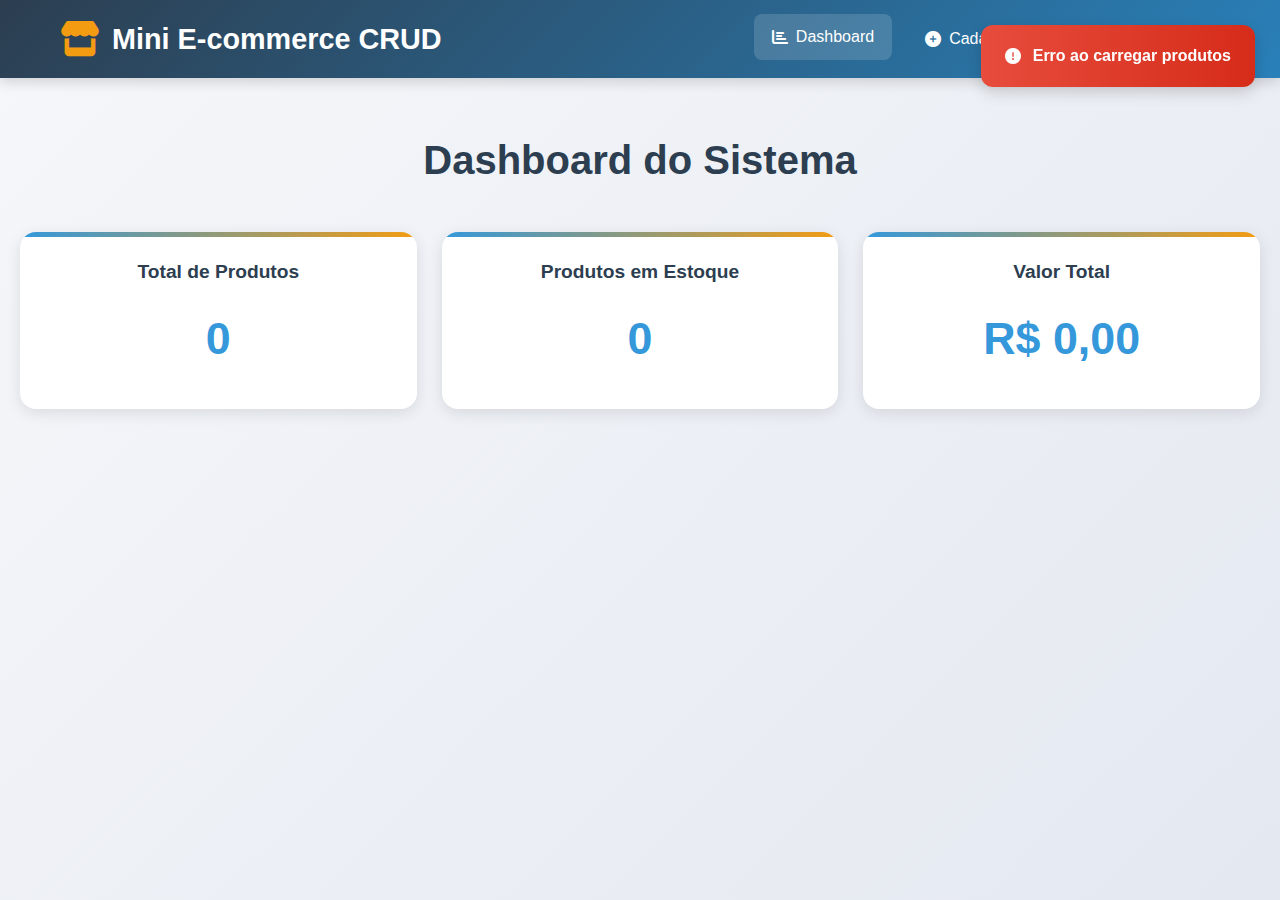
<file: ecomerce/Front-End/index.html>
<!DOCTYPE html>
<html lang="pt-br">
<head>
  <meta charset="UTF-8">
  <meta name="viewport" content="width=device-width, initial-scale=1.0">
  <title>Mini E-commerce - Sistema de Produtos</title>
  <link rel="stylesheet" href="https://cdnjs.cloudflare.com/ajax/libs/font-awesome/6.4.0/css/all.min.css">
  <link rel="stylesheet" href="styles.css">
</head>
<body>
  <header>
    <div class="header-container">
      <div class="logo">
        <i class="fas fa-store"></i>
        <span>Mini E-commerce CRUD</span>
      </div>
      <nav>
        <ul>
          <li><a href="#" class="active" id="nav-dashboard"><i class="fas fa-chart-bar"></i> Dashboard</a></li>
          <li><a href="#" id="nav-cadastrar"><i class="fas fa-plus-circle"></i> Cadastrar</a></li>
          <li><a href="#" id="nav-listar"><i class="fas fa-list"></i> Listar Produtos</a></li>
        </ul>
      </nav>
    </div>
  </header>

  <main>
    <!-- Dashboard View -->
    <div id="dashboard-view">
      <h1>Dashboard do Sistema</h1>
      
      <div class="dashboard">
        <div class="dashboard-card">
          <h3>Total de Produtos</h3>
          <div class="number" id="total-produtos">0</div>
        </div>
        <div class="dashboard-card">
          <h3>Produtos em Estoque</h3>
          <div class="number" id="total-estoque">0</div>
        </div>
        <div class="dashboard-card">
          <h3>Valor Total</h3>
          <div class="number" id="valor-total">R$ 0,00</div>
        </div>
      </div>
    </div>

    <!-- Form View -->
    <div id="form-view" style="display: none;">
      <h1>Cadastro de Produtos</h1>

      <div class="form-container">
        <div class="form-header">
          <i class="fas fa-plus-circle"></i> Novo Produto
        </div>
        <input type="hidden" id="produto-id">
        <div class="form-group">
          <label for="nome">Nome do Produto *</label>
          <input type="text" id="nome" placeholder="Nome do produto" required>
        </div>
        <div class="form-group">
          <label for="preco">Preço (R$) *</label>
          <input type="number" id="preco" placeholder="Preço" step="0.01" min="0" required>
        </div>
        <div class="form-group">
          <label for="categoria">Categoria *</label>
          <select id="categoria" required>
            <option value="">Selecione uma categoria</option>
            <option value="ELETRONICOS">Eletrônicos</option>
            <option value="LIVROS">Livros</option>
            <option value="ROUPAS">Roupas</option>
            <option value="ESPORTES">Esportes</option>
            <option value="CASA">Casa e Cozinha</option>
          </select>
        </div>
        <div class="form-group">
          <label for="estoque">Estoque *</label>
          <input type="number" id="estoque" placeholder="Quantidade em estoque" min="0" required>
        </div>
        <div class="form-group">
          <label for="data">Data de Entrada *</label>
          <input type="date" id="data" required>
        </div>
        <div class="form-group">
          <label for="descricao">Descrição</label>
          <textarea id="descricao" placeholder="Descrição do produto" rows="3"></textarea>
        </div>
        <div class="form-group">
          <label for="imagemUrl">URL da Imagem</label>
          <input type="text" id="imagemUrl" placeholder="URL da imagem">
        </div>
        <button onclick="salvarProduto()" id="btn-salvar">
          <i class="fas fa-save"></i> Salvar Produto
        </button>
      </div>
    </div>

    <!-- List View -->
    <div id="list-view" style="display: none;">
      <div class="page-header">
        <h1> Lista de Produtos</h1>
        <p>Gerencie todos os produtos do seu catálogo</p>
      </div>

      <div class="products-layout">
        <!-- Filtros à direita -->
        <aside class="filters-sidebar">
          <div class="filters-container">
            <div class="filters-header">
              <h3><i class="fas fa-filter"></i> Filtros</h3>
              <button class="btn-clear" onclick="limparFiltros()">
                <i class="fas fa-times"></i> Limpar
              </button>
            </div>

            <div class="filter-group">
              <label for="search-input"><i class="fas fa-search"></i> Buscar</label>
              <input type="text" id="search-input" placeholder="Nome ou descrição..." oninput="aplicarFiltros()">
            </div>

            <div class="filter-group">
              <label for="filter-categoria"><i class="fas fa-tag"></i> Categoria</label>
              <select id="filter-categoria" onchange="aplicarFiltros()">
                <option value="">Todas as categorias</option>
                <option value="ELETRONICOS">Eletrônicos</option>
                <option value="LIVROS">Livros</option>
                <option value="ROUPAS">Roupas</option>
                <option value="ESPORTES">Esportes</option>
                <option value="CASA">Casa e Cozinha</option>
              </select>
            </div>

            <div class="filter-group">
              <label for="filter-estoque"><i class="fas fa-boxes"></i> Estoque</label>
              <select id="filter-estoque" onchange="aplicarFiltros()">
                <option value="">Todos</option>
                <option value="com-estoque">Com estoque</option>
                <option value="sem-estoque">Sem estoque</option>
                <option value="estoque-baixo">Estoque baixo (< 10)</option>
              </select>
            </div>

            <div class="filter-group">
              <label for="filter-preco"><i class="fas fa-dollar-sign"></i> Faixa de Preço</label>
              <select id="filter-preco" onchange="aplicarFiltros()">
                <option value="">Todos os preços</option>
                <option value="0-50">Até R$ 50</option>
                <option value="50-100">R$ 50 - R$ 100</option>
                <option value="100-500">R$ 100 - R$ 500</option>
                <option value="500+">Acima de R$ 500</option>
              </select>
            </div>

            <div class="filter-group">
              <label for="filter-ordem"><i class="fas fa-sort"></i> Ordenar por</label>
              <select id="filter-ordem" onchange="aplicarFiltros()">
                <option value="nome">Nome (A-Z)</option>
                <option value="nome-desc">Nome (Z-A)</option>
                <option value="preco">Preço (Menor-Maior)</option>
                <option value="preco-desc">Preço (Maior-Menor)</option>
                <option value="data-recente">Data (Mais recente)</option>
                <option value="data-antiga">Data (Mais antiga)</option>
              </select>
            </div>

            <div class="filter-stats">
              <div id="contador-produtos">Mostrando 0 de 0 produtos</div>
            </div>
          </div>
        </aside>

        <!-- Produtos à esquerda -->
        <section class="products-main">
          <div class="products-actions">
            <button class="btn-primary" onclick="showView('form')">
              <i class="fas fa-plus"></i> Novo Produto
            </button>
          </div>

          <div class="card-container" id="listaProdutos">
            <div class="empty-state">
              <i class="fas fa-spinner loading"></i>
              <h2>Carregando produtos...</h2>
            </div>
          </div>
        </section>
      </div>
    </div>
  </main>

  <script src="script.js"></script>
</body>
</html>
</file>
<file: ecomerce/Front-End/styles.css>
:root {
    --primary: #3498db;
    --primary-dark: #2980b9;
    --secondary: #2c3e50;
    --accent: #f39c12;
    --danger: #e74c3c;
    --success: #27ae60;
    --warning: #f1c40f;
    --light: #ecf0f1;
    --dark: #2c3e50;
    --gray: #95a5a6;
    --light-gray: #bdc3c7;
    --card-shadow: 0 4px 15px rgba(0, 0, 0, 0.1);
    --transition: all 0.3s ease;
}

* {
    box-sizing: border-box;
    margin: 0;
    padding: 0;
}

body {
    font-family: 'Segoe UI', Tahoma, Geneva, Verdana, sans-serif;
    background: linear-gradient(135deg, #f5f7fa 0%, #e4e8f0 100%);
    color: var(--dark);
    min-height: 100vh;
    line-height: 1.6;
}

/* Header Styles */
header {
    background: linear-gradient(135deg, var(--secondary), var(--primary-dark));
    color: white;
    padding: 1rem 0;
    box-shadow: 0 4px 12px rgba(0, 0, 0, 0.15);
    position: sticky;
    top: 0;
    z-index: 1000;
}

.header-container {
    display: flex;
    justify-content: space-between;
    align-items: center;
    max-width: 1200px;
    margin: 0 auto;
    padding: 0 20px;
}

.logo {
    display: flex;
    align-items: center;
    gap: 12px;
    font-size: 1.8rem;
    font-weight: 700;
}

.logo i {
    color: var(--accent);
    font-size: 2.2rem;
}

nav ul {
    display: flex;
    list-style: none;
    gap: 15px;
}

nav a {
    color: white;
    text-decoration: none;
    padding: 10px 18px;
    border-radius: 8px;
    font-weight: 500;
    transition: var(--transition);
    display: flex;
    align-items: center;
    gap: 8px;
}

nav a:hover,
nav a.active {
    background-color: rgba(255, 255, 255, 0.15);
    transform: translateY(-2px);
}

/* Main Content */
main {
    max-width: 1600px;
    /* Aumentado ainda mais para cards mais largos */
    margin: 0 auto;
    padding: 30px 20px;
}

h1 {
    text-align: center;
    margin: 20px 0 30px;
    color: var(--secondary);
    font-size: 2.5rem;
    font-weight: 700;
}

/* Dashboard */
.dashboard {
    display: grid;
    grid-template-columns: repeat(3, 1fr);
    gap: 25px;
    margin: 40px 0;
}

.dashboard-card {
    background: white;
    border-radius: 16px;
    padding: 25px;
    box-shadow: var(--card-shadow);
    text-align: center;
    transition: var(--transition);
    position: relative;
    overflow: hidden;
}

.dashboard-card:before {
    content: '';
    position: absolute;
    top: 0;
    left: 0;
    width: 100%;
    height: 5px;
    background: linear-gradient(to right, var(--primary), var(--accent));
}

.dashboard-card:hover {
    transform: translateY(-8px);
    box-shadow: 0 12px 25px rgba(0, 0, 0, 0.15);
}

.dashboard-card h3 {
    color: var(--secondary);
    margin-bottom: 15px;
    font-size: 1.2rem;
    font-weight: 600;
}

.dashboard-card .number {
    font-size: 2.8rem;
    font-weight: 800;
    color: var(--primary);
    margin: 10px 0;
}

/* Form Styles */
.form-container {
    margin: 30px auto;
    width: 100%;
    max-width: 600px;
    padding: 30px;
    background: white;
    border-radius: 16px;
    box-shadow: var(--card-shadow);
    transition: var(--transition);
}

.form-container:hover {
    transform: translateY(-5px);
    box-shadow: 0 12px 25px rgba(0, 0, 0, 0.15);
}

.form-group {
    margin-bottom: 20px;
}

.form-group label {
    display: block;
    margin-bottom: 8px;
    font-weight: 600;
    color: var(--secondary);
    font-size: 1.1rem;
}

.form-container input,
.form-container textarea,
.form-container select,
.form-container button {
    width: 100%;
    padding: 15px;
    margin: 8px 0;
    border-radius: 10px;
    border: 2px solid #e0e0e0;
    font-size: 16px;
    transition: var(--transition);
    font-family: inherit;
}

.form-container input:focus,
.form-container textarea:focus,
.form-container select:focus {
    border-color: var(--primary);
    outline: none;
    box-shadow: 0 0 0 3px rgba(52, 152, 219, 0.2);
}

.form-container button {
    background: linear-gradient(to right, var(--primary), var(--primary-dark));
    color: white;
    font-weight: 600;
    border: none;
    cursor: pointer;
    font-size: 17px;
    margin-top: 15px;
    padding: 16px;
    letter-spacing: 0.5px;
}

.form-container button:hover {
    background: linear-gradient(to right, var(--primary-dark), var(--primary));
    transform: translateY(-2px);
    box-shadow: 0 6px 15px rgba(52, 152, 219, 0.3);
}

.form-header {
    text-align: center;
    margin-bottom: 25px;
    color: var(--secondary);
    font-size: 1.8rem;
    display: flex;
    align-items: center;
    justify-content: center;
    gap: 12px;
}

.form-header i {
    color: var(--primary);
    font-size: 2rem;
}

/* List View Layout */
.page-header {
    text-align: center;
    margin-bottom: 30px;
    padding: 20px 0;
    max-height: 100px; /* Limita a altura */
}

.page-header h1 {
    font-size: 2.8rem;
    margin-bottom: 10px;
    color: var(--secondary);
    display: flex;
    align-items: center;
    justify-content: center;
    gap: 15px;
    white-space: nowrap;
}

.page-header p {
    font-size: 1.2rem;
    color: var(--gray);
    max-width: 600px;
    margin: 0 auto;
}

.products-layout {
    display: flex;
    gap: 30px;
    align-items: flex-start;
    margin-top: 30px;
}

.filters-sidebar {
    position: fixed;
    top: 120px;
    right: 20px;
    width: 300px;
    z-index: 100;
    max-height: calc(100vh - 140px);
    overflow-y: auto;
    padding-right: 10px;
}

.filters-container {
    background: white;
    border-radius: 16px;
    padding: 25px;
    box-shadow: var(--card-shadow);
    height: auto;
}

.filters-header {
    display: flex;
    justify-content: space-between;
    align-items: center;
    margin-bottom: 25px;
    padding-bottom: 15px;
    border-bottom: 2px solid var(--light);
}

.filters-header h3 {
    color: var(--secondary);
    font-size: 1.4rem;
    display: flex;
    align-items: center;
    gap: 10px;
}

.filter-group {
    margin-bottom: 20px;
}

.filter-group label {
    display: block;
    margin-bottom: 8px;
    font-weight: 600;
    color: var(--secondary);
    display: flex;
    align-items: center;
    gap: 8px;
}

.filter-group select,
.filter-group input {
    width: 100%;
    padding: 12px;
    border-radius: 10px;
    border: 2px solid #e0e0e0;
    font-size: 15px;
    transition: var(--transition);
}

.filter-group select:focus,
.filter-group input:focus {
    border-color: var(--primary);
    outline: none;
    box-shadow: 0 0 0 3px rgba(52, 152, 219, 0.2);
}

.filter-stats {
    margin-top: 25px;
    padding-top: 20px;
    border-top: 2px solid var(--light);
}

#contador-produtos {
    font-weight: 600;
    color: var(--secondary);
    font-size: 1.1rem;
    text-align: center;
}

.btn-clear {
    background: var(--gray);
    color: white;
    border: none;
    padding: 8px 15px;
    border-radius: 8px;
    cursor: pointer;
    font-weight: 600;
    transition: var(--transition);
    display: flex;
    align-items: center;
    gap: 5px;
    font-size: 0.9rem;
}

.btn-clear:hover {
    background: #7f8c8d;
    transform: translateY(-2px);
}

.products-main {
    flex: 1;
    margin-right: 340px;
    padding-top: 20px;
}

.products-actions {
    margin-bottom: 25px;
    text-align: right;
}

.btn-primary {
    background: linear-gradient(to right, var(--primary), var(--primary-dark));
    color: white;
    border: none;
    padding: 12px 20px;
    border-radius: 10px;
    cursor: pointer;
    font-weight: 600;
    transition: var(--transition);
    display: inline-flex;
    align-items: center;
    gap: 8px;
}

.btn-primary:hover {
    background: linear-gradient(to right, var(--primary-dark), var(--primary));
    transform: translateY(-2px);
    box-shadow: 0 6px 15px rgba(52, 152, 219, 0.3);
}

/* Card Styles - MODIFICADO conforme solicitado */
.card-container {
    display: grid;
    grid-template-columns: repeat(2, 1fr); /* Apenas 2 cards por linha, mais largos */
    gap: 40px; /* Espaço maior entre os cards */
    margin-top: 100px;
    margin-right: 0; /* Remove margem lateral */
}


.card {
    background: white;
    border-radius: 12px;
    box-shadow: var(--card-shadow);
    overflow: hidden;
    display: flex;
    flex-direction: column;
    transition: var(--transition);
    border: 1px solid rgba(0, 0, 0, 0.1);
    height: 580px;
    /* Altura aumentada */
    width: 100%;
}

.card:hover {
    transform: translateY(-5px);
    box-shadow: 0 8px 25px rgba(0, 0, 0, 0.15);
}

.card img {
    width: 100%;
    height: 220px; /* Imagem maior */
    object-fit: cover;
    border-bottom: 1px solid #eee;
}

.card-content {
    padding: 24px;
    flex-grow: 1;
    display: flex;
    flex-direction: column;
}

.card h3 {
    margin: 0 0 12px 0;
    font-size: 1.5rem; /* Título maior */
    color: var(--secondary);
    line-height: 1.3;
    font-weight: 700;
    overflow: visible;
    text-overflow: unset;
    white-space: normal; /* Permite quebra de linha */
}

.card p {
    margin: 0 0 15px 0;
    color: #5a5a5a;
    font-size: 16px; /* Texto maior */
    line-height: 1.6;
    flex-grow: 1;
    overflow: visible;
    display: block; /* Mostra toda a descrição */
    -webkit-line-clamp: unset;
    -webkit-box-orient: unset;
}

.price {
    font-size: 1.6rem;
    /* Preço um pouco maior */
    font-weight: 800;
    color: var(--primary);
    margin: 12px 0;
    display: flex;
    align-items: center;
}

.price:before {
    content: 'R$';
    font-size: 1.1rem;
    margin-right: 4px;
    font-weight: 600;
}

.category {
    display: inline-block;
    background: linear-gradient(to right, var(--primary), var(--primary-dark));
    color: white;
    padding: 5px 12px;
    border-radius: 16px;
    font-size: 12px;
    margin-bottom: 15px;
    font-weight: 600;
    align-self: flex-start;
}

.card-footer {
    display: flex;
    justify-content: space-between;
    align-items: center;
    margin-top: 15px;
    padding-top: 12px;
    border-top: 1px solid #eee;
}

.stock-info {
    font-size: 13px;
    color: var(--gray);
    font-weight: 500;
}

.stock-info.high {
    color: var(--success);
}

.stock-info.low {
    color: var(--warning);
}

.stock-info.none {
    color: var(--danger);
}

.date-info {
    font-size: 12px;
    color: var(--gray);
    font-style: italic;
}

.card-actions {
    display: flex;
    gap: 10px;
    margin-top: 15px;
}

.card button {
    padding: 10px 15px;
    border: none;
    border-radius: 6px;
    cursor: pointer;
    font-weight: 600;
    transition: var(--transition);
    flex: 1;
    display: flex;
    align-items: center;
    justify-content: center;
    gap: 5px;
    font-size: 13px;
}

.edit {
    background: linear-gradient(to right, #f39c12, #e67e22);
    color: white;
}

.edit:hover {
    background: linear-gradient(to right, #e67e22, #f39c12);
    transform: translateY(-2px);
    box-shadow: 0 4px 10px rgba(241, 196, 15, 0.3);
}

.delete {
    background: linear-gradient(to right, #e74c3c, #c0392b);
    color: white;
}

.delete:hover {
    background: linear-gradient(to right, #c0392b, #e74c3c);
    transform: translateY(-2px);
    box-shadow: 0 4px 10px rgba(231, 76, 60, 0.3);
}

/* Empty State */
.empty-state {
    text-align: center;
    padding: 50px 30px;
    color: var(--gray);
    background: white;
    border-radius: 16px;
    margin: 30px 0;
    grid-column: 1 / -1;
    box-shadow: var(--card-shadow);
}

.empty-state i {
    font-size: 4rem;
    margin-bottom: 20px;
    color: var(--primary);
}

.empty-state h2 {
    font-size: 1.8rem;
    margin-bottom: 15px;
    color: var(--secondary);
}

.empty-state p {
    font-size: 1.1rem;
    max-width: 500px;
    margin: 0 auto;
    line-height: 1.6;
}

/* Notification */
.notification {
    position: fixed;
    top: 25px;
    right: 25px;
    padding: 18px 24px;
    border-radius: 12px;
    color: white;
    font-weight: 600;
    box-shadow: 0 6px 15px rgba(0, 0, 0, 0.15);
    z-index: 1000;
    display: flex;
    align-items: center;
    gap: 12px;
    transform: translateX(100%);
    transition: var(--transition);
}

.notification.show {
    transform: translateX(0);
}

.notification.success {
    background: linear-gradient(to right, var(--success), #25a25a);
}

.notification.error {
    background: linear-gradient(to right, var(--danger), #d62c1a);
}

/* Loading Spinner */
.loading {
    display: inline-block;
    width: 24px;
    height: 24px;
    border: 3px solid rgba(255, 255, 255, 0.3);
    border-radius: 50%;
    border-top-color: #fff;
    animation: spin 1s ease-in-out infinite;
}

@keyframes spin {
    to {
        transform: rotate(360deg);
    }
}

/* Animações */
@keyframes fadeIn {
    from {
        opacity: 0;
        transform: translateY(20px);
    }

    to {
        opacity: 1;
        transform: translateY(0);
    }
}

.card {
    animation: fadeIn 0.5s ease-out;
}

.dashboard-card {
    animation: fadeIn 0.6s ease-out;
}

/* Scroll personalizado */
::-webkit-scrollbar {
    width: 10px;
}

::-webkit-scrollbar-track {
    background: #f1f1f1;
    border-radius: 10px;
}

::-webkit-scrollbar-thumb {
    background: var(--primary);
    border-radius: 10px;
}

::-webkit-scrollbar-thumb:hover {
    background: var(--primary-dark);
}
</file>
